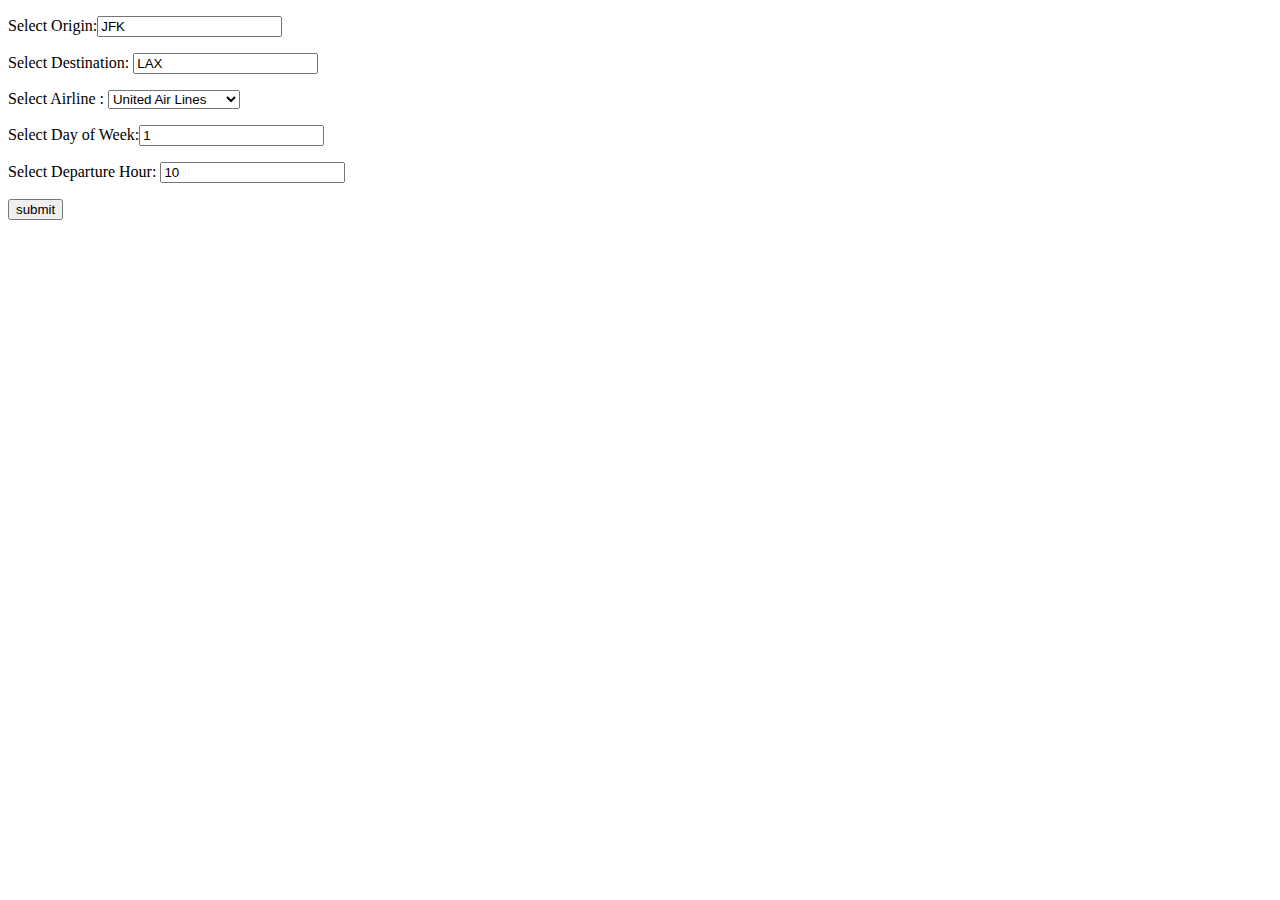
<file: AirportAnalysiss-main/practice/templates/home.html>
<!DOCTYPE html>
<html>
<title>Airline-delay-Prediction App</title>

<body>

<form action = "/getdelay" method="POST">
<p> Select Origin:<input name="origin" type ="text" value="JFK" /> </p>
<p> Select Destination: <input name="dest" type ="text" value="LAX" /> </p>
<p> Select Airline :   
<select name="unique_carrier">
<option value="AA">American Airlines </option>
<option value="DL">Delta Air Lines </option>
<option value="B6">JetBlue Airways</option>
<option value="WN">Southwest Airlines </option>
<option value="UA" selected>United Air Lines </option>
</select>
<p> Select Day of Week:<input name="day_of_week" type ="text" value="1" /> </p>
<p> Select Departure Hour: <input name="dep_hour" type ="text" value="10" /> </p>
<p> <input type ="submit" value="submit" /> </p>
</form>

</body>
</html>
</file>
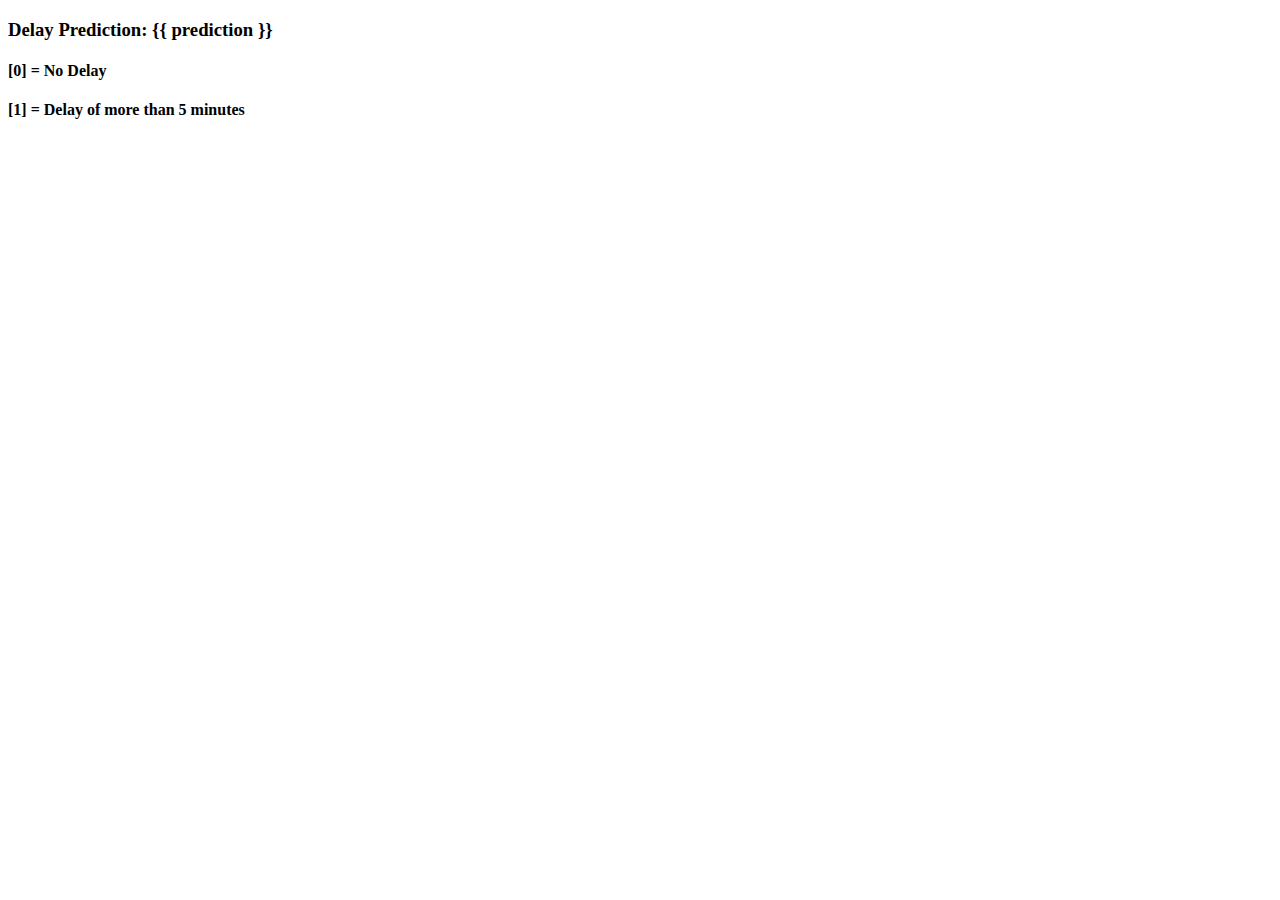
<file: AirportAnalysiss-main/practice/templates/result.html>
<!DOCTYPE html>
<html>
<title>Airline-delay-Prediction App</title>
<body>

<h3> Delay Prediction: {{ prediction }} </h3>
<p><h4> [0] = No Delay </h4></p>
<p><h4> [1] = Delay of more than 5 minutes </h4></p>

</body>
</html>
</file>
